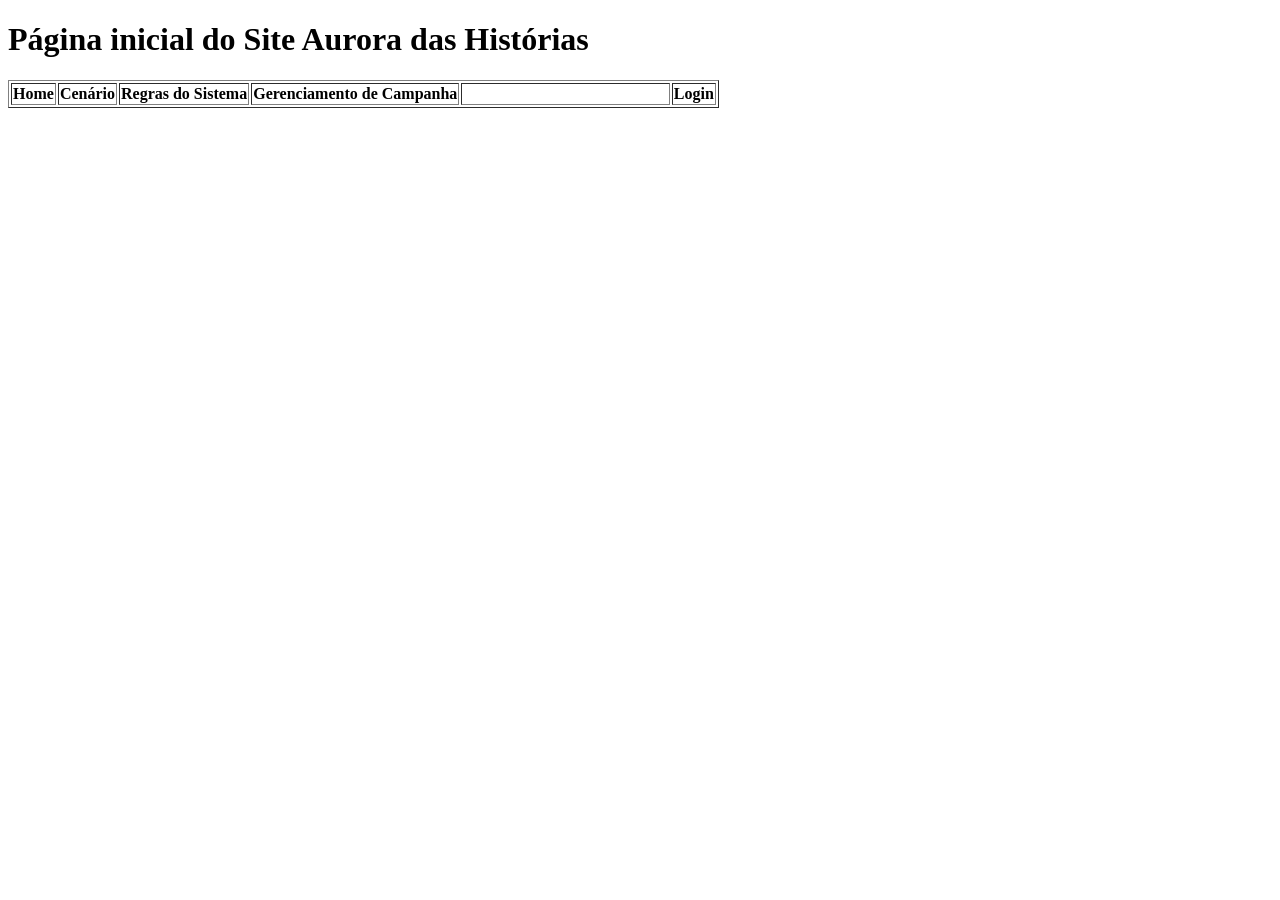
<file: public_html/index.html>
<!DOCTYPE html>

<html>
	<head>
		<title>Aurora das Histórias</title>
		<script src "./modules.navbar.js"></script>
	</head>
	<body>
		<h1>Página inicial do Site Aurora das Histórias</h1>
		<p></p>
		<my-navbar></my-navbar>
		<table border="1", style="width:100%,margin:auto,textAlign:center,border:1px,borderSpacing:1px,borderStyle:solid">
			<th><a hrfe="./modules/home.html">Home</a></th>
			<th><a hrfe="./modules/workd.html">Cenário</a></th>
			<th><a hrfe="./modules/rules.html">Regras do Sistema</a></th>
			<th><a hrfe="./modules/campaign.html">Gerenciamento de Campanha</a></th>
			<th style="width:30%"></th>
			<th><a hrfe="./modules/config/login.html">Login</a></th>
		</table>
	</body>
</html>
</file>
